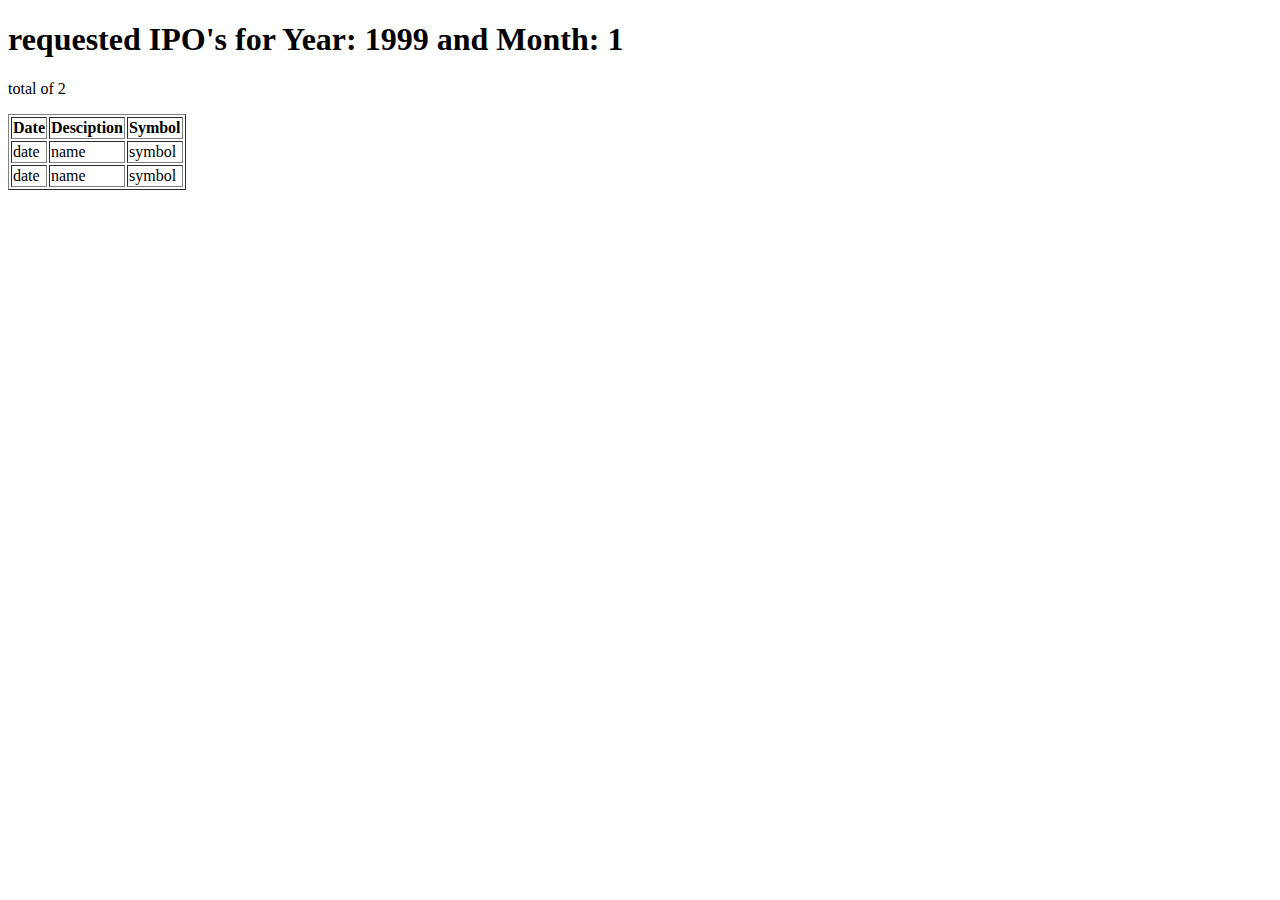
<file: check.html>
<!DOCTYPE html>
<html>
<head>
    <title>IPO&#39;s</title>
    <link rel="stylesheet" href="http://test/static/styles.css">
</head>
<body>
    <h1>requested IPO&#39;s for Year: 1999 and Month: 1</h1>
    <p>total of 2</p>
    <table border="1">
        <thead>
            <tr>
            
                <th class="bold-heading">Date</th>
            
                <th class="bold-heading">Desciption</th>
            
                <th class="bold-heading">Symbol</th>
            
            </tr>
        </thead>
        <tbody>
            
            <tr>
                
                <td>date</td>
                
                <td>name</td>
                
                <td>symbol</td>
                
            </tr>
            
            <tr>
                
                <td>date</td>
                
                <td>name</td>
                
                <td>symbol</td>
                
            </tr>
            
        </tbody>
    </table>
</body>
</html>
</file>
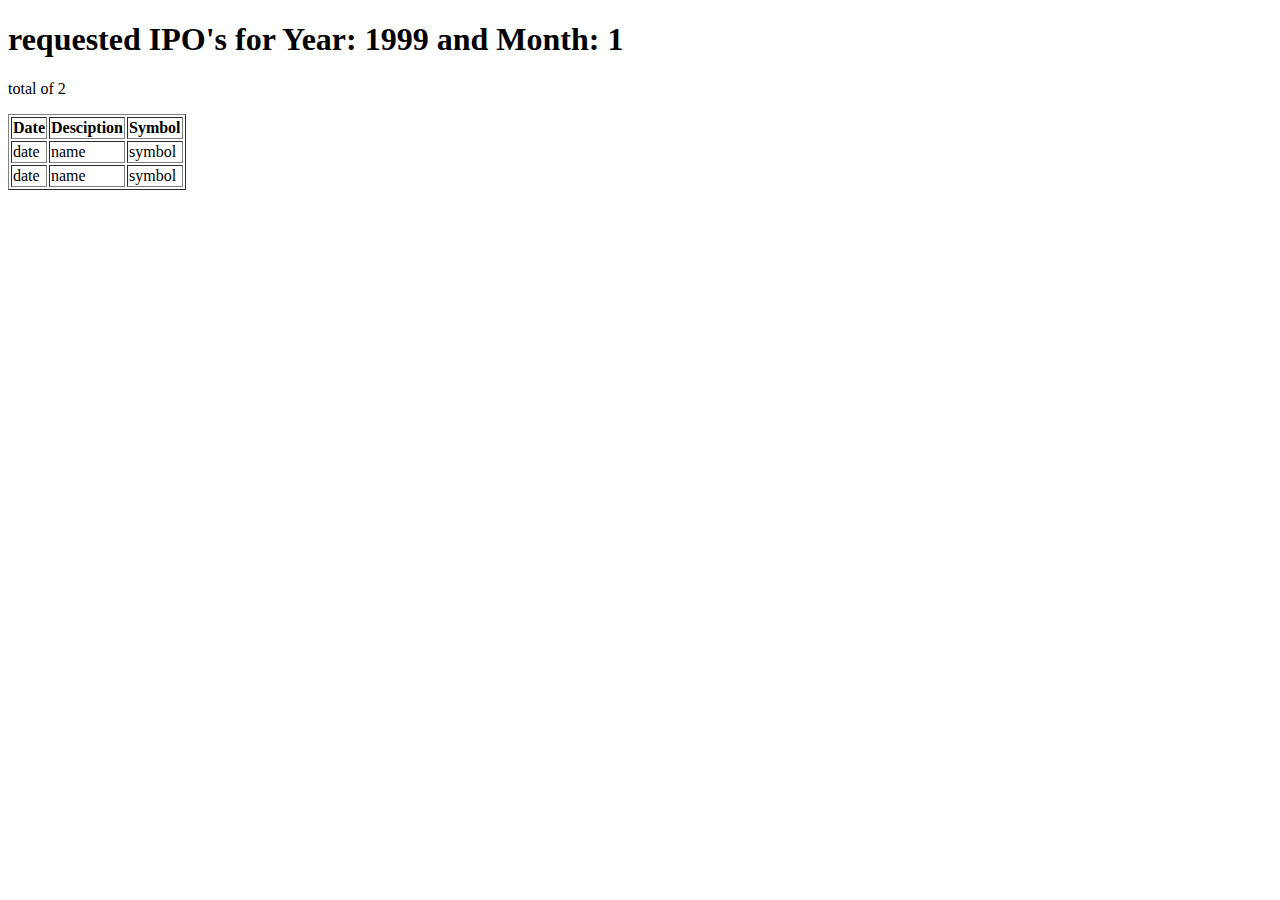
<file: app/test_app/response/expected_get_dataset_filter_route.html>
<!DOCTYPE html>
<html>
<head>
    <title>IPO&#39;s</title>
    <link rel="stylesheet" href="http://test/static/styles.css">
</head>
<body>
    <h1>requested IPO&#39;s for Year: 1999 and Month: 1</h1>
    <p>total of 2</p>
    <table border="1">
        <thead>
            <tr>

                <th class="bold-heading">Date</th>

                <th class="bold-heading">Desciption</th>

                <th class="bold-heading">Symbol</th>

            </tr>
        </thead>
        <tbody>

            <tr>

                <td>date</td>

                <td>name</td>

                <td>symbol</td>

            </tr>

            <tr>

                <td>date</td>

                <td>name</td>

                <td>symbol</td>

            </tr>

        </tbody>
    </table>
</body>
</html>
</file>
